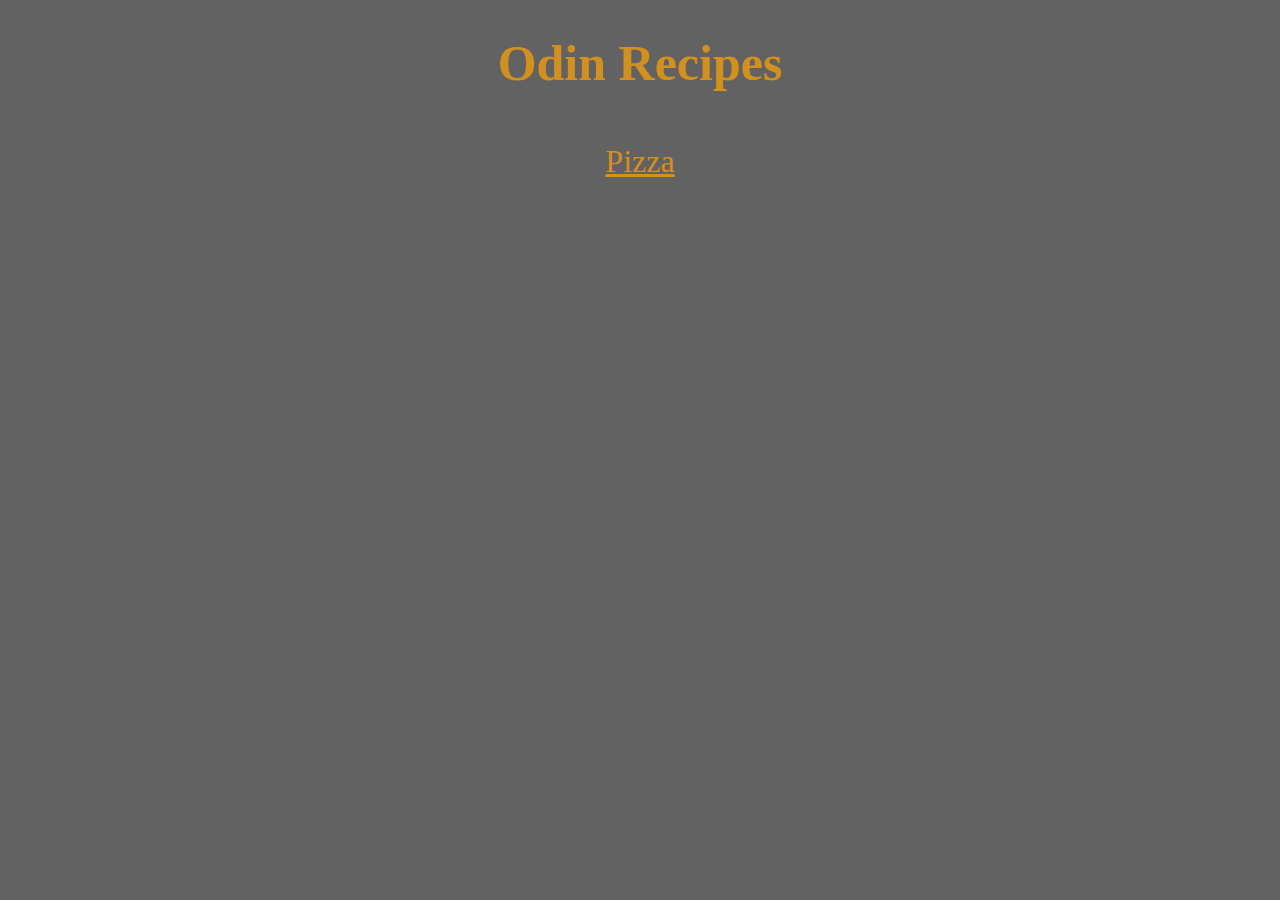
<file: index.html>
<!DOCTYPE html>
<html lang="en">
<head>
    <meta charset="UTF-8">
    <meta name="viewport" content="width=device-width, initial-scale=1.0">
    <title>Document</title>
    <link rel="stylesheet" href="odin-recipes.css">
</head>
<body>
    <h1>Odin Recipes</h1>
    <br>
    <a class="pizza-link" href="recipes/pizza.html" target="_blank" rel="noopener noreferrer">Pizza</a>
    
</body>
</html>
</file>
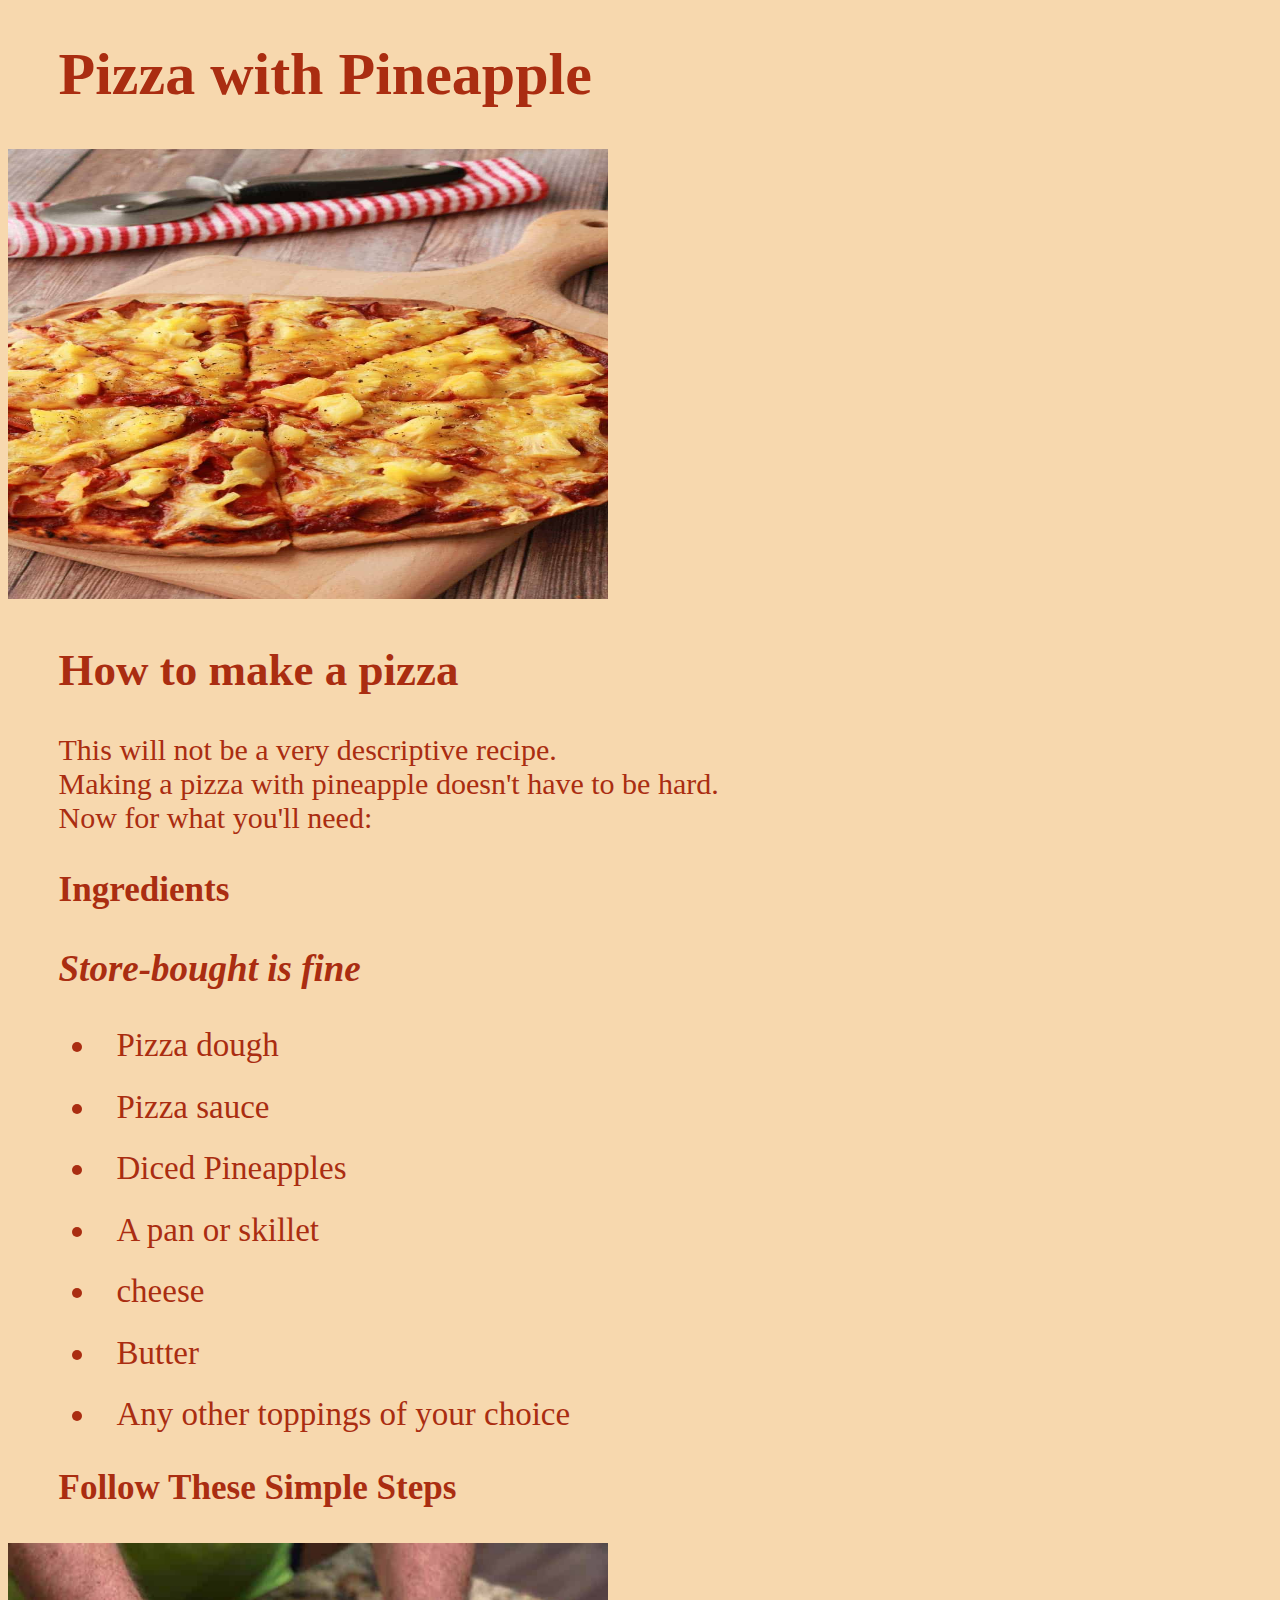
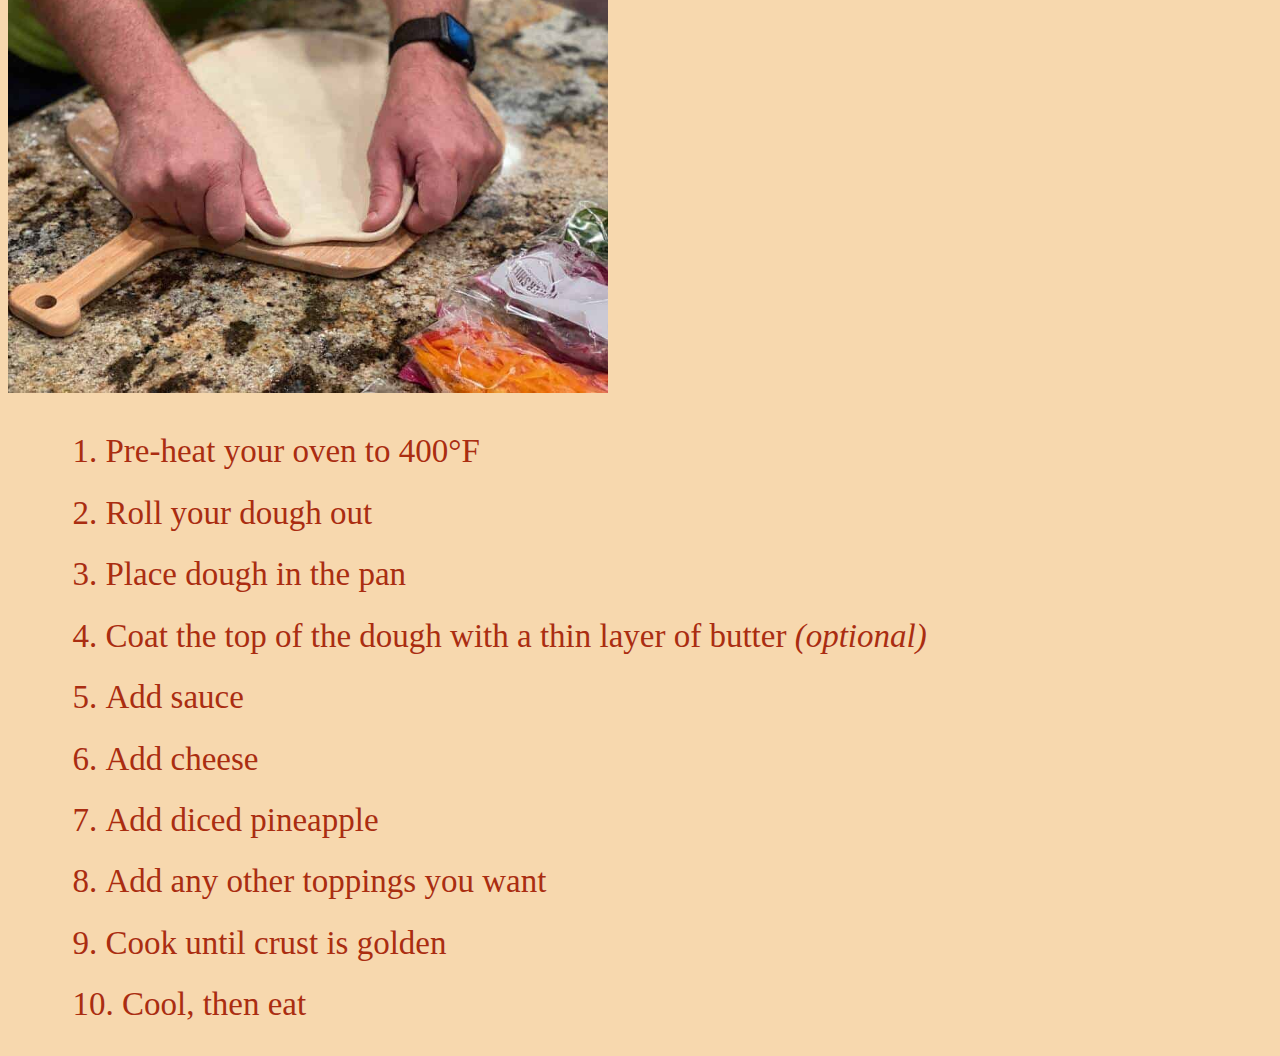
<file: recipes/pizza.html>
<!DOCTYPE html>
<html lang="en">
<head>
    <meta charset="UTF-8">
    <meta name="viewport" content="width=device-width, initial-scale=1.0">
    <title>Pizza with Pineapple</title>
    <link rel="stylesheet" href="../pizza.css">
</head>
<body>
    
        <h1>Pizza with Pineapple</h1>
        <img class="img1" src="Pizza-Pineapple.jpg" alt="A pizza with pineapple on it" height="450" width="600">
        <h2>How to make a pizza</h2>
        <p>This will not be a very descriptive recipe.
            <br>
            Making a pizza with pineapple doesn't have to be hard.
            <br>
            Now for what you'll need:
            <br>
        
        </p>
        <h3>Ingredients</h3>
        <p class="store">Store-bought is fine</p>
        <ul>
            <li>Pizza dough</li>
            <li>Pizza sauce</li>
            <li>Diced Pineapples</li>
            <li>A pan or skillet</li>
            <li>cheese</li>
            <li>Butter</li>
            <li>Any other toppings of your choice</li>
        </ul>
        <h3>Follow These Simple Steps</h3>
        <img src="pizza-dough-prep.jpeg" alt="Hands rolling stretching out pizza dough" height="450" width="600">
        <ol>
            <li>Pre-heat your oven to 400°F</li>
            <li>Roll your dough out</li>
            <li>Place dough in the pan</li>
            <li>Coat the top of the dough with a thin layer of butter <em>(optional)</em></li>
            <li>Add sauce</li>
            <li>Add cheese</li>
            <li>Add diced pineapple </li>
            <li>Add any other toppings you want</li>
            <li>Cook until crust is golden</li>
            <li>Cool, then eat</li>
        
        </ol>
    
</body>
</html>
</file>
<file: odin-recipes.css>
body {
    background-color: rgba(0, 0, 0, 0.616);
    text-align: center;
    color: rgb(210, 144, 30);
}

h1 {
    
    text-align: center;
    font-size: 50px;
}

a {
    
    color: rgb(210, 144, 30);
    font-size: 32px;
}
</file>
<file: pizza.css>
body {
    
    background-color: rgba(245, 203, 148, 0.756);
    font-size: 30px;
    color: rgb(170, 45, 17);
}

h1, h2, h3, p {

     padding-left: 4%;
}

li {
    list-style-position: inside;
    margin: 2%;
    
    
}

.store {
    font-size: 37px;
    font-style: italic;
    font-weight: bold;
}


ul, ol, li {
    font-size: 33px;
    
}
</file>
